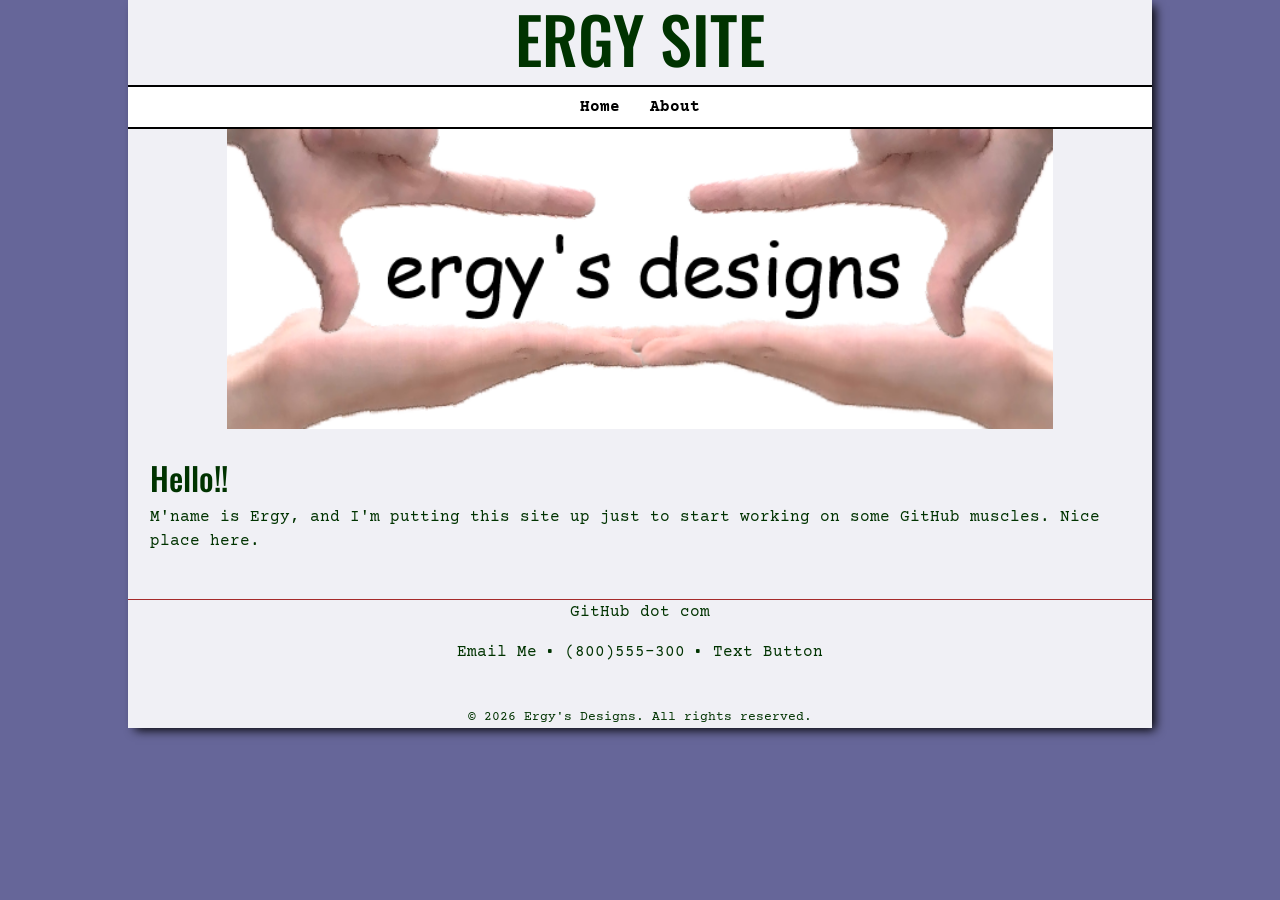
<file: index.html>
<!DOCTYPE html>
<html lang="en">
	<head>
		<meta charset="utf-8">
		<meta name="viewport" content="width=device-width, initial-scale=1, minimum-scale=1"/>
		<meta name="description" content="My First GitHub Page, yeaahhh baby">
		<title> Ermm.... What the GitHub? </title>
		<!-- Bootstrap Stylesheet-->
		<link rel="stylesheet" href="https://cdn.jsdelivr.net/npm/bootstrap@4.6.1/dist/css/bootstrap.min.css">
		<link rel="stylesheet" href="https://cdnjs.cloudflare.com/ajax/libs/font-awesome/4.7.0/css/font-awesome.min.css">
		<link rel="stylesheet" href="style.css">
	</head>
	<body>
		<div id="wrapper">
			<header>
				<h1>ERGY SITE</h1>
			</header>
			<nav>
				<ul>
					<li><a href="index.html">Home</a></li>
					<li><a href="about.html">About</a></li>
				</ul>
			</nav>
			<div class="home-hero">
			</div>
			<main>
				<h2>Hello!!</h2>
				<p>M'name is Ergy, and I'm putting this site up just to start working on some GitHub muscles. Nice place here.</p>

			</main>
			
			<footer>
				<p><a href="https://github.com/" target="_blank">GitHub dot com</a></p>
				<p><a href="mailto:karkatsuffer@gmail.com" style="padding-right:8px">Email Me</a>&bull;
				<a href="tel:800555300" style="padding-right:8px">(800)555-300</a>&bull;
				<a href="sms:800555300">Text Button</a></p>
				<br>
				<small>&copy; 2026 Ergy's Designs. All rights reserved.</small>
			</footer>
		</div>
		<!--jQuery, Popper, and Bootstrap Javascript files-->
		<script src="https://cdn.jsdelivr.net/npm/jquery@3.6.0/dist/jquery.slim.min.js"></script>
		<script src="https://cdn.jsdelivr.net/npm/popper.js@1.16.1/dist/umd/popper.min.js"></script>
		<script src="https://cdn.jsdelivr.net/npm/bootstrap@4.6.1/dist/js/bootstrap.bundle.min.js"></script>
	</body>


</html>
</file>
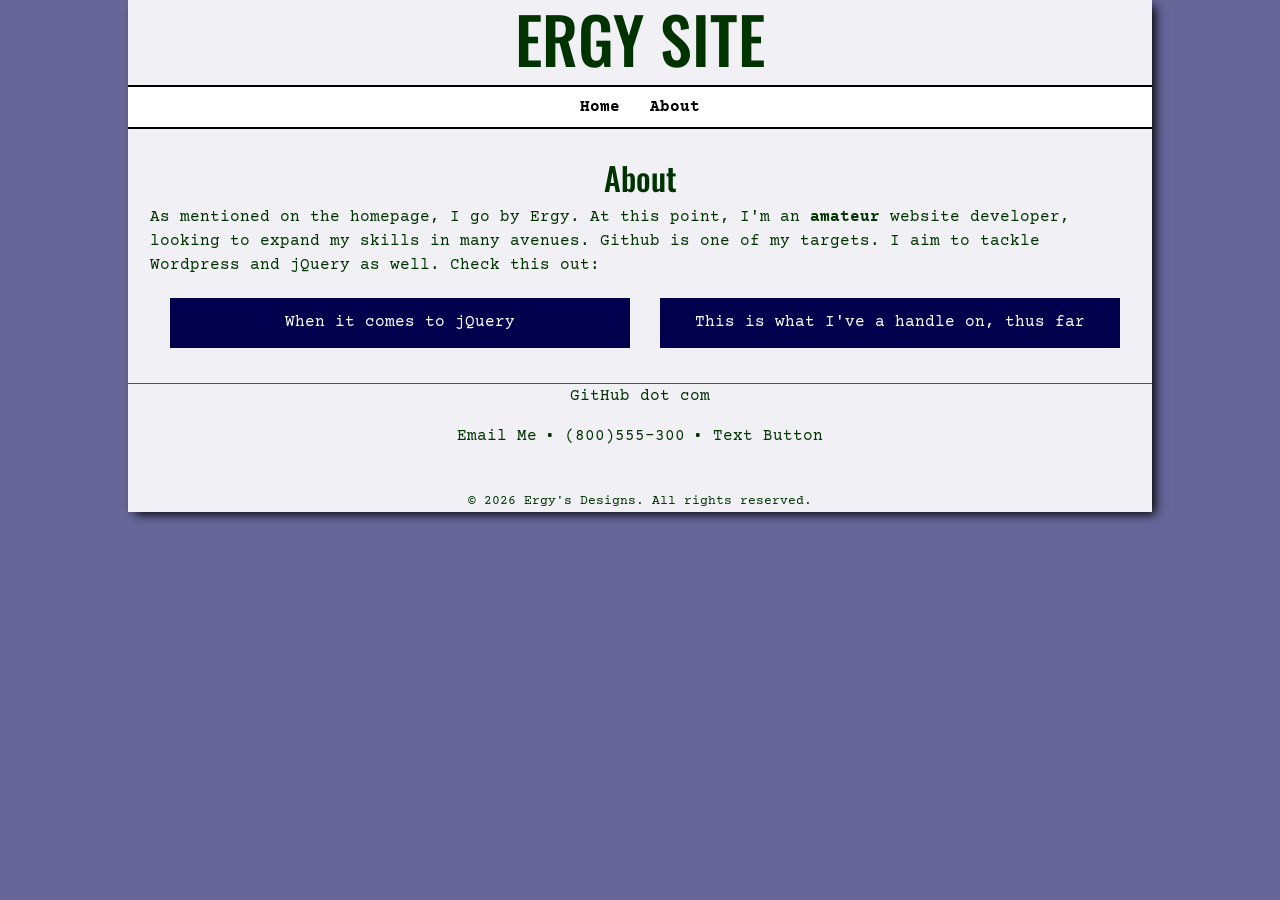
<file: about.html>
<!DOCTYPE html>
<html lang="en">
	<head>
		<meta charset="utf-8">
		<meta name="viewport" content="width=device-width, initial-scale=1, minimum-scale=1"/>
		<meta name="description" content="My First GitHub Page, yeahhh baby">
		<title> Ermm.... What the GitHub? </title>
		<!-- Bootstrap Stylesheet-->
		<link rel="stylesheet" href="https://cdn.jsdelivr.net/npm/bootstrap@4.6.1/dist/css/bootstrap.min.css">
		<link rel="stylesheet" href="https://cdnjs.cloudflare.com/ajax/libs/font-awesome/4.7.0/css/font-awesome.min.css">
		<link rel="stylesheet" href="style.css">
	</head>
	<body>
		<div id="wrapper">
			<header>
				<h1>ERGY SITE</h1>
			</header>
			<nav>
				<ul>
					<li><a href="index.html">Home</a></li>
					<li><a href="about.html">About</a></li>
				</ul>
			</nav>

			<main>
				<h2 class="center">About</h2>
				<p>As mentioned on the homepage, I go by Ergy. At this point, I'm an <b>amateur</b> website developer, looking to expand my skills in many avenues. Github is one of my targets. I aim to tackle Wordpress and jQuery as well. Check this out:</p>
				<div class="container-fluid">
					<div class="row">
						<div class="col-sm-6">
						<p>When it comes to jQuery</div>
						<div class="col-sm-6">
						<p>This is what I've a handle on, thus far</div>
					</div>
					<div class="row">
						<div class="col-sm-12 phone-only">
						<p>Aaaand one'a these, for the phone users</p>
					</div>
				</div>
			</main>
			
			<footer>
				<p><a href="https://github.com/" target="_blank">GitHub dot com</a></p>
				<p><a href="mailto:karkatsuffer@gmail.com" style="padding-right:8px">Email Me</a>&bull;
				<a href="tel:800555300" style="padding-right:8px">(800)555-300</a>&bull;
				<a href="sms:800555300">Text Button</a></p>
				<br>
				<small>&copy; 2026 Ergy's Designs. All rights reserved.</small>
			</footer>
		</div>
			<!--jQuery, Popper, and Bootstrap Javascript files-->
			<script src="https://cdn.jsdelivr.net/npm/jquery@3.6.0/dist/jquery.slim.min.js"></script>
			<script src="https://cdn.jsdelivr.net/npm/popper.js@1.16.1/dist/umd/popper.min.js"></script>
			<script src="https://cdn.jsdelivr.net/npm/bootstrap@4.6.1/dist/js/bootstrap.bundle.min.js"></script>
	</body>


</html>
</file>
<file: style.css>
@import url('https://fonts.googleapis.com/css2?family=Courier+Prime:ital,wght@0,400;0,700;1,400;1,700&family=Oswald:wght@200..700&display=swap ');

#wrapper{
	margin-left:auto;
	margin-right:auto;
	width:80%;
	background-color:#f0f0f5;
	word-wrap:break-word;
	min-width:412px;
	max-width:2048px;
	-webkit-box-shadow: 5px 4px 10px -2px #000000; 
	box-shadow: 5px 4px 10px -2px #000000;
}

body {
	font-family: "Courier Prime", monospace;
	background-color:#666699;
	color:#003300; 
	margin:0;
}

h1,h2,h3 {
	font-family: "Oswald", sans-serif;
}

header,nav,footer{
	text-align:center;
}

main{
	max-width:1000px;
	margin: 20px auto;
	padding: 10px;
}
footer{
	border-top: brown 1px solid;
	text-align: center;
}
nav{
	text-align:center;
	background-color: white;
	border-top:2px solid black;
	border-bottom:2px solid black;
}

nav ul{
	list-style-type: none; 
	padding:0;
	margin: 8px 0;
}

nav li{
	display:inline;
	padding: 10px;
	font-weight:bold;
}

nav li{
	display:inline;
	padding: 10px;
}

.home-hero{
	background-image: url(images/hero-image.png);
	height:300px;
	width:auto;
	background-size:contain;
	background-position:top center;
	background-repeat:no-repeat;
}

.fa{
	color:black;
	font-size:4em;
}

.center{
	text-align:center;
}

.col-sm-4 p, .col-sm-3 p, .col-sm-9 p, .col-sm-8 p, .col-sm-6 p, .col-sm-12 p{
	background-color:#00004d;
	height:50px;
	width: 100%;
	margin: 5px;
	padding: 12px; 
	color:white;
	text-align: center;
}

.phone-only{
	display:none;
}
a:link{
	color: #003300;
}
a:visited{
	color: #003300;
}
a:hover{
	color: black;
}
a:active{
	color: #f0f0f5;
}

.col-sm-6 p:hover{
	background-color: #660000;
}

nav a{
	text-decoration: none;
}

nav a:link{
	color:black;
}

nav a:visited{
	color:black;
}

nav a:hover{
	color:blue;
}

nav a:active{
	color:white;
}

/*CSS without a media query--applies to all sizes unless overridden*/
h1{
	font-size: 4em;
 }
/* CSS Adjustments for Tablets */
@media only screen and (max-width: 1024px) {
	h1{
		font-size: 1.8em;
	}
}
/* CSS Adjustments for Smartphones */
@media only screen and (max-width: 768px) {
	h1{
		font-size: 1.5em;
	}
	.col-sm-6 p, .col-sm-12 p{
		padding:6px;
	}
	.phone-only{
		display:block;
	}
}
</file>
